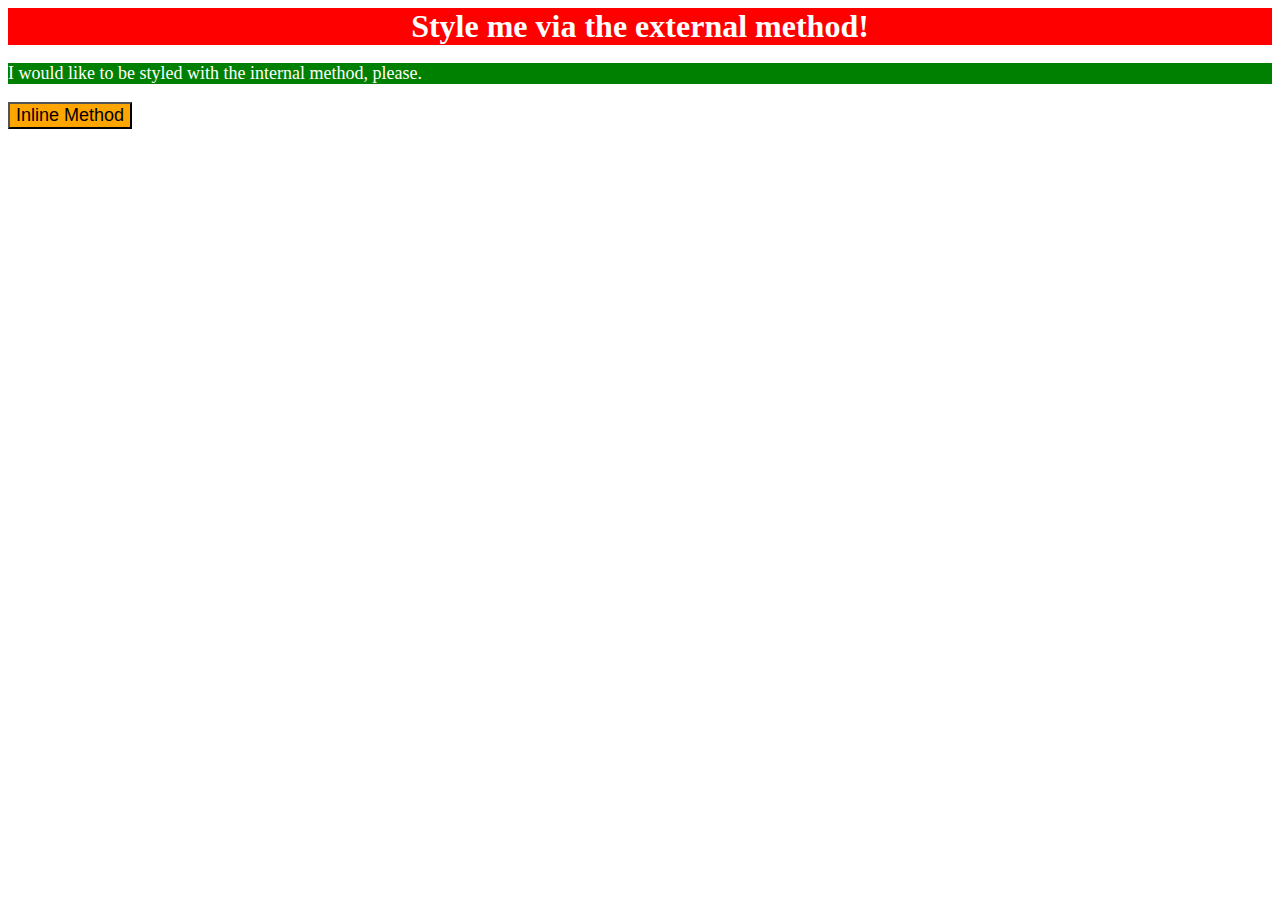
<file: foundations/intro-to-css/01-css-methods/index.html>
<!DOCTYPE html>
<html lang="en">
  <head>
    <meta charset="UTF-8">
    <meta http-equiv="X-UA-Compatible" content="IE=edge">
    <meta name="viewport" content="width=device-width, initial-scale=1.0">
    <title>Methods for Adding CSS</title>
    <link rel="stylesheet" href="style.css"/>
    <style>
        p {
            background-color: green;
            color: white;
            font-size: 18px;
        }
    </style>
  </head>
  <body>
    <div>Style me via the external method!</div>
    <p>I would like to be styled with the internal method, please.</p>
    <button style="background-color:orange; font-size:18px;">Inline Method</button>
  </body>
</html>
</file>
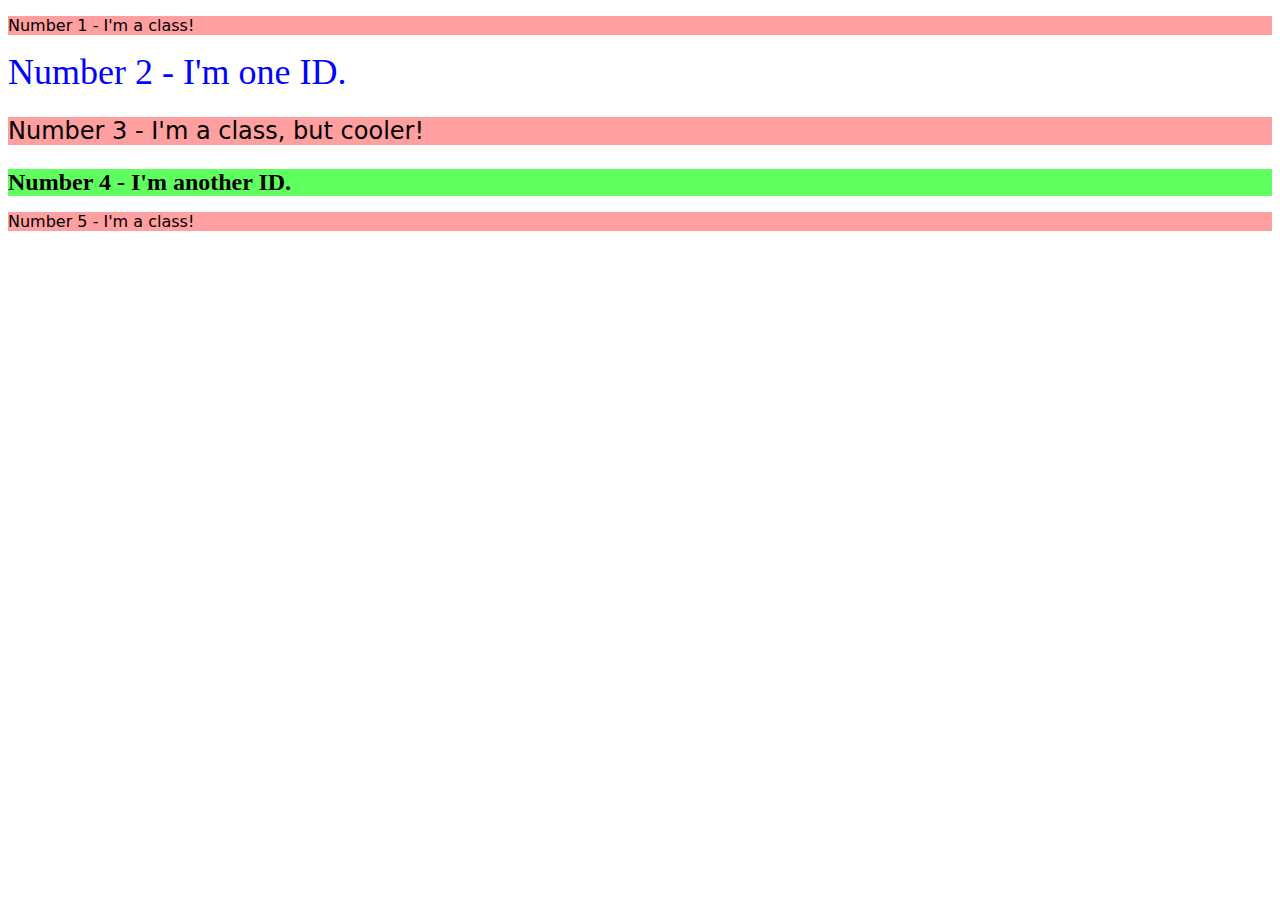
<file: foundations/intro-to-css/02-class-id-selectors/index.html>
<!DOCTYPE html>
<html lang="en">
  <head>
    <meta charset="UTF-8">
    <meta http-equiv="X-UA-Compatible" content="IE=edge">
    <meta name="viewport" content="width=device-width, initial-scale=1.0">
    <title>Class and ID Selectors</title>
    <link rel="stylesheet" href="style.css">
  </head>
  <body>
    <p class="odd-elem">Number 1 - I'm a class!</p>
    <div id="no2">Number 2 - I'm one ID.</div>
    <p class="odd-elem" id="no3">Number 3 - I'm a class, but cooler!</p>
    <div id="no4">Number 4 - I'm another ID.</div>
    <p class="odd-elem">Number 5 - I'm a class!</p>
  </body>
</html>
</file>
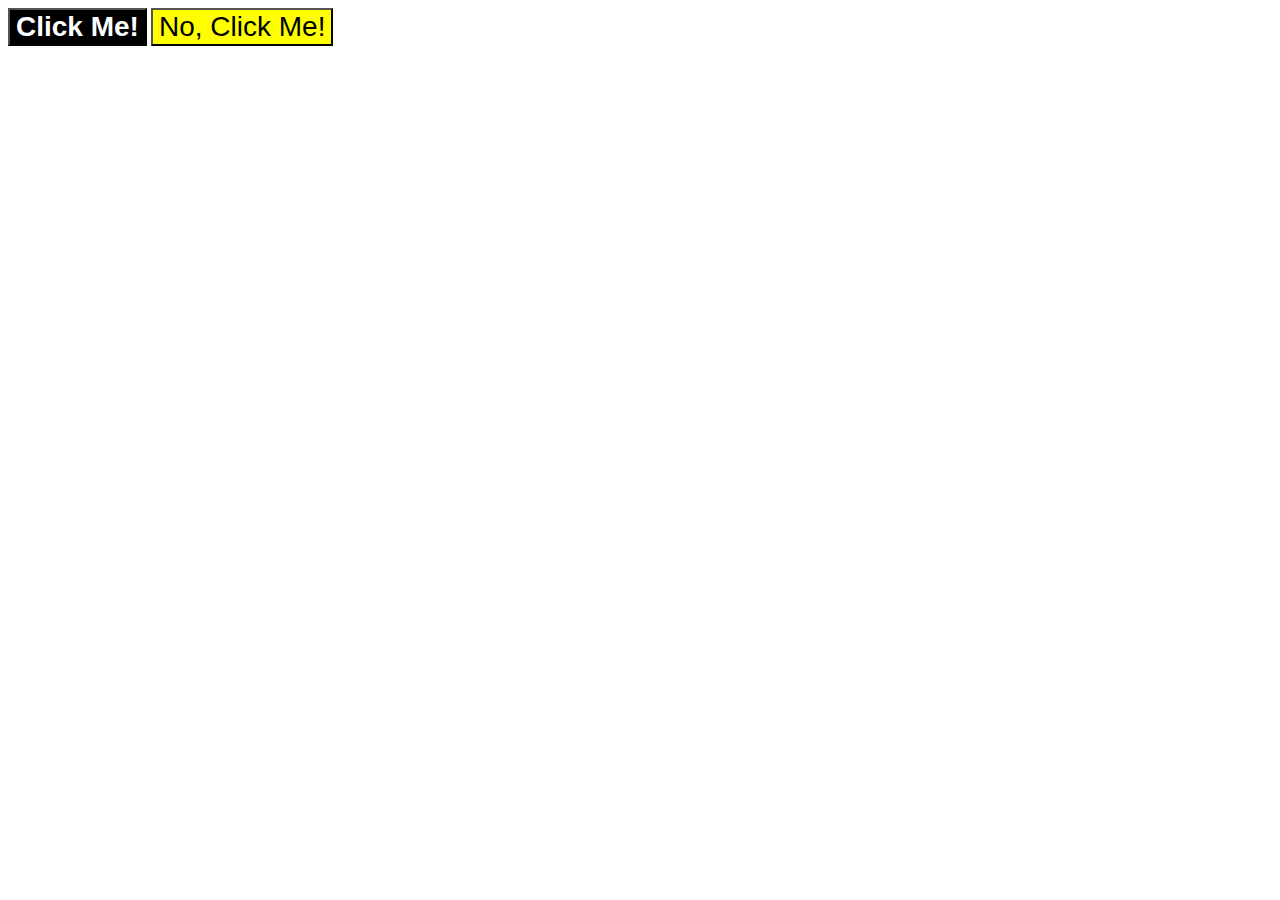
<file: foundations/intro-to-css/03-grouping-selectors/index.html>
<!DOCTYPE html>
<html lang="en">
  <head>
    <meta charset="UTF-8">
    <meta http-equiv="X-UA-Compatible" content="IE=edge">
    <meta name="viewport" content="width=device-width, initial-scale=1.0">
    <title>Grouping Selectors</title>
    <link rel="stylesheet" href="style.css">
  </head>
  <body>
    <button class="blackWhite">Click Me!</button>
    <button class="highContrast">No, Click Me!</button>
  </body>
</html>
</file>
<file: foundations/intro-to-css/01-css-methods/style.css>
div {
    background-color: red;
    color: white;
    font-size: 32px;
    text-align: center;
    font-weight: bold;
}
</file>
<file: foundations/intro-to-css/02-class-id-selectors/style.css>
.odd-elem {
    background-color: #ff9f9f;
    font-family: "Verdana", "DejaVu Sans", sans-serif;
}

#no2 {
    color: #0101ff;
    font-size: 36px;
}

#no3 {
    font-size: 24px;
}

#no4 {
    background-color: #60ff60;
    font-size: 24px;
    font-weight: bold;
}
</file>
<file: foundations/intro-to-css/03-grouping-selectors/style.css>
.blackWhite, .highContrast {
    font-size: 28px;
    font-family: Helvetica, "Times New Roman", sans-serif;
}

.blackWhite {
    background-color: #000;
    font-weight: bold;
    color: #fff;
}

.highContrast {
    background-color: yellow;
}
</file>
